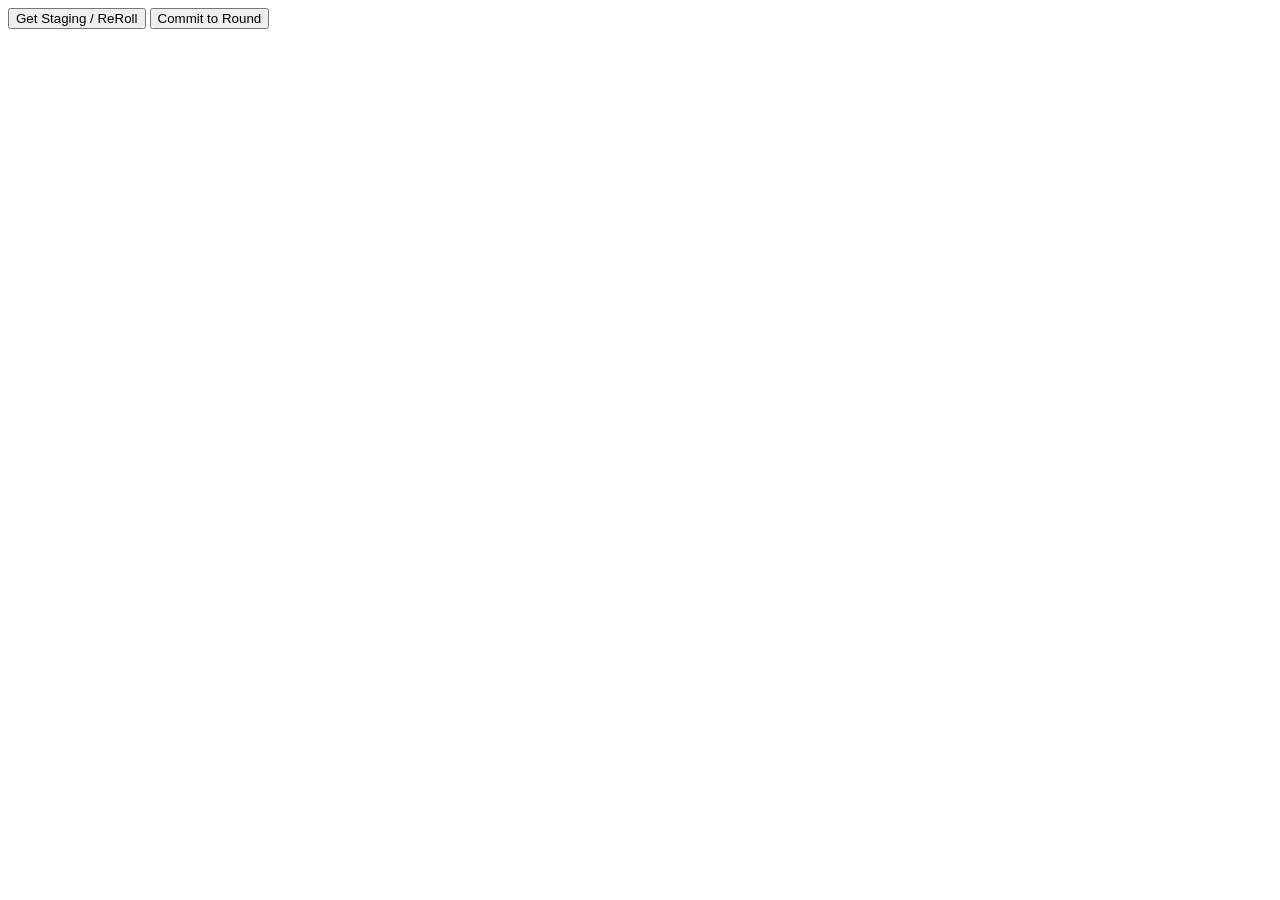
<file: StagingRound.html>
<!DOCTYPE html>
<html lang="en">

<head>
    <title>The Grunkgames 2025 - Admin  - Round stageing</title>
</head>

<body>
    <div id="RoundId" style="display: none;"></div>
    <div id="Stageing"></div>
    <button id="GetStaging" onclick="GetStagingRound()">Get Staging / ReRoll</button>
    <button id="SetStaging" onclick="SetStaging()">Commit to Round</button>
</body>
<script>
    var GetStagingRound = function () {
        fetch("https://localhost:5001/Game/GetNextRound_Staging")
            .then((response) => response.json())
            .then((json) => PrintStageingRound(json));
    }

    var SetStaging = function () {
        var roundId = document.getElementById("RoundId").innerHTML;
        if (roundId !== "" && roundId !== undefined) {
            fetch("https://localhost:5001/Game/SetStaging?activate=true&roundId=" + roundId)
                .then((response) => response.json())
                .then((json) => PrintStageingRound(json));
        }
        else
            console.log("No RoundId Found");
    }

    function PrintStageingRound(json) {
        var element = document.getElementById("Stageing");
        element.innerHTML = "";
        var roundId = json.roundId;
        document.getElementById("RoundId").innerHTML = roundId;
        json.matches.forEach(match => {
            element.innerHTML += "<div> Round: " + roundId + " <b>" + match.team_1_Name + "</b> VS <b>" + match.team_2_Name + "</b> Playing: " + match.game.name + ", IsPreview/staging:" + json.isStaging + "</div>"
        });
    }

</script>

</html>
</file>
